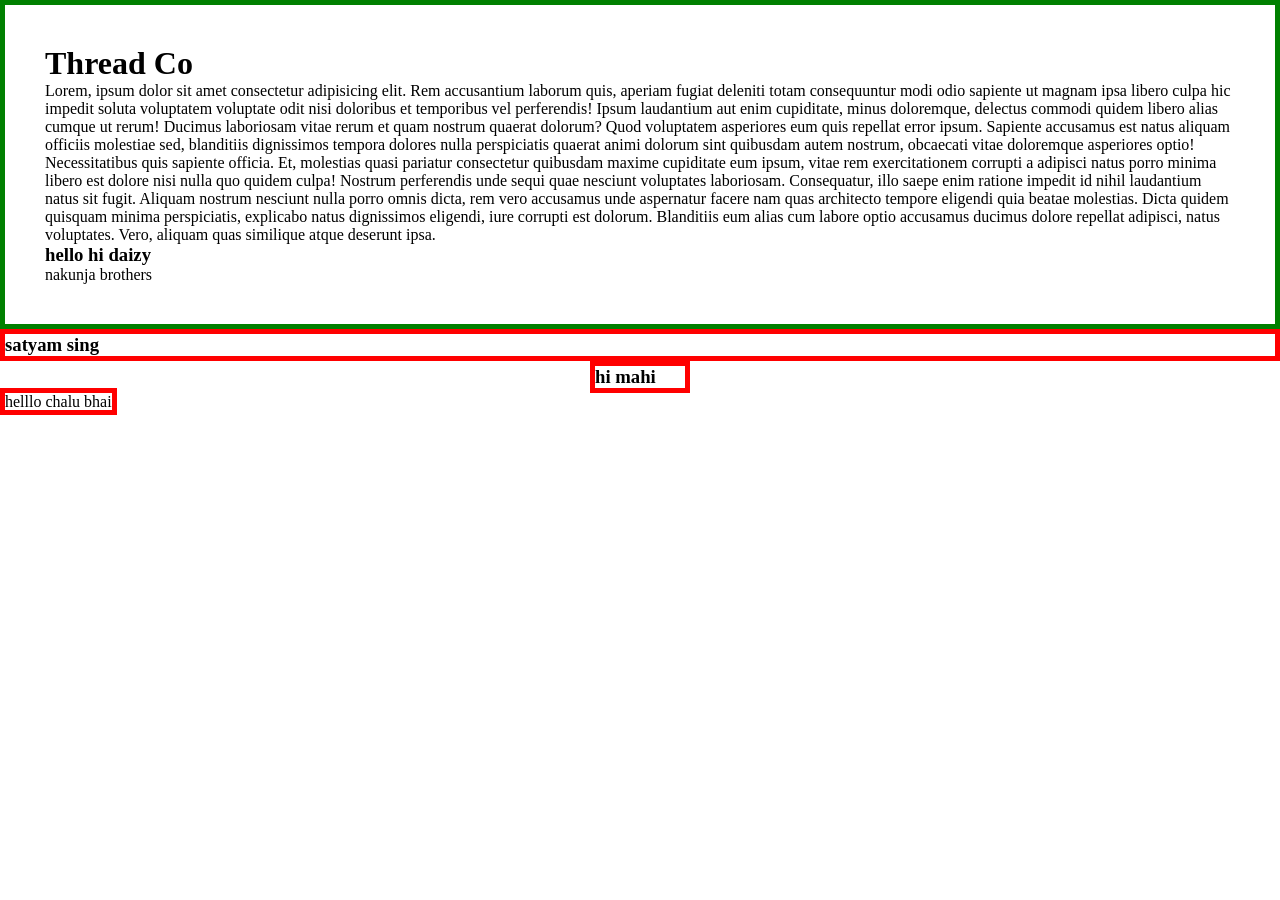
<file: index.html>
<!DOCTYPE html>
<html lang="en">
<head>
    <meta charset="UTF-8">
    <meta name="viewport" content="width=device-width, initial-scale=1.0">
    <title>Document</title>
    <link rel="stylesheet" href="index.css">
</head>
<body>
    <div id="wrapper">
        <h1>
            Thread Co
        </h1>
        <p>Lorem, ipsum dolor sit amet consectetur adipisicing elit. Rem accusantium laborum quis, aperiam fugiat deleniti totam consequuntur modi odio sapiente ut magnam ipsa libero culpa hic impedit soluta voluptatem voluptate odit nisi doloribus et temporibus vel perferendis! Ipsum laudantium aut enim cupiditate, minus doloremque, delectus commodi quidem libero alias cumque ut rerum! Ducimus laboriosam vitae rerum et quam nostrum quaerat dolorum? Quod voluptatem asperiores eum quis repellat error ipsum. Sapiente accusamus est natus aliquam officiis molestiae sed, blanditiis dignissimos tempora dolores nulla perspiciatis quaerat animi dolorum sint quibusdam autem nostrum, obcaecati vitae doloremque asperiores optio! Necessitatibus quis sapiente officia. Et, molestias quasi pariatur consectetur quibusdam maxime cupiditate eum ipsum, vitae rem exercitationem corrupti a adipisci natus porro minima libero est dolore nisi nulla quo quidem culpa! Nostrum perferendis unde sequi quae nesciunt voluptates laboriosam. Consequatur, illo saepe enim ratione impedit id nihil laudantium natus sit fugit. Aliquam nostrum nesciunt nulla porro omnis dicta, rem vero accusamus unde aspernatur facere nam quas architecto tempore eligendi quia beatae molestias. Dicta quidem quisquam minima perspiciatis, explicabo natus dignissimos eligendi, iure corrupti est dolorum. Blanditiis eum alias cum labore optio accusamus ducimus dolore repellat adipisci, natus voluptates. Vero, aliquam quas similique atque deserunt ipsa.</p>
        <h3>hello hi daizy</h3>
        <span>nakunja brothers</span>
    </div>
    <h3 id="satyam" class="border">satyam sing</h3>
    <h3 id="mahi" class="border">hi mahi </h3>
    <span class="border">helllo chalu bhai</span>
</body>
</html>
</file>
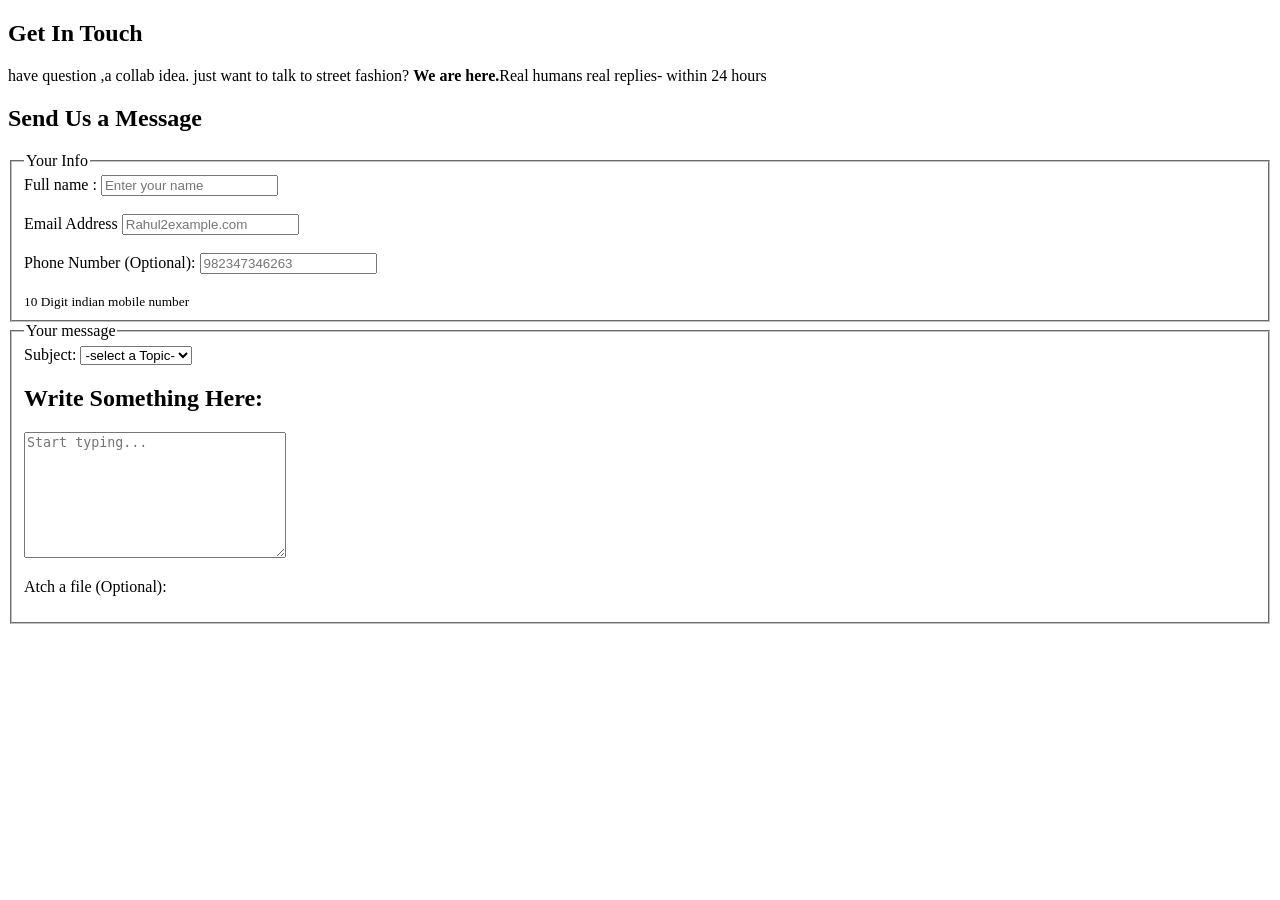
<file: Contact.html>
<!DOCTYPE html>
<html lang="en">
<head>
    <meta charset="UTF-8">
    <meta name="viewport" content="width=device-width, initial-scale=1.0">
    <title>Contact - ThreadCo</title>
</head>
<body>
    <h2>Get In Touch</h2>
    <p>have question ,a collab idea. just want to talk to street fashion? <b>We are here.</b>Real humans real replies- within 24 hours </p>
    <h2>Send Us a Message</h2>
    <fieldset>
        <legend>Your Info</legend>

        <label for="">Full name :</label>
        <input type="text" placeholder="Enter your name "><br><br>
        <label for="">Email Address</label>
        <input type="text" placeholder="Rahul2example.com"><br><br>
        <label for="">Phone Number (Optional):</label>
        <input type="text" placeholder="982347346263"><br><br>
        <small>10 Digit indian mobile number </small>
    </fieldset>

    <fieldset>
        <legend>Your message </legend>
        <label for="type">Subject:</label>
        <select name="" id="type"><option value="">-select a Topic-</option></select>
        <h2>Write Something Here:</h2>
        <textarea rows="8" cols="30" placeholder="Start typing..."></textarea>
        <p>Atch a file (Optional):</p>
        

    </fieldset>
    
</body>
</html>
</file>
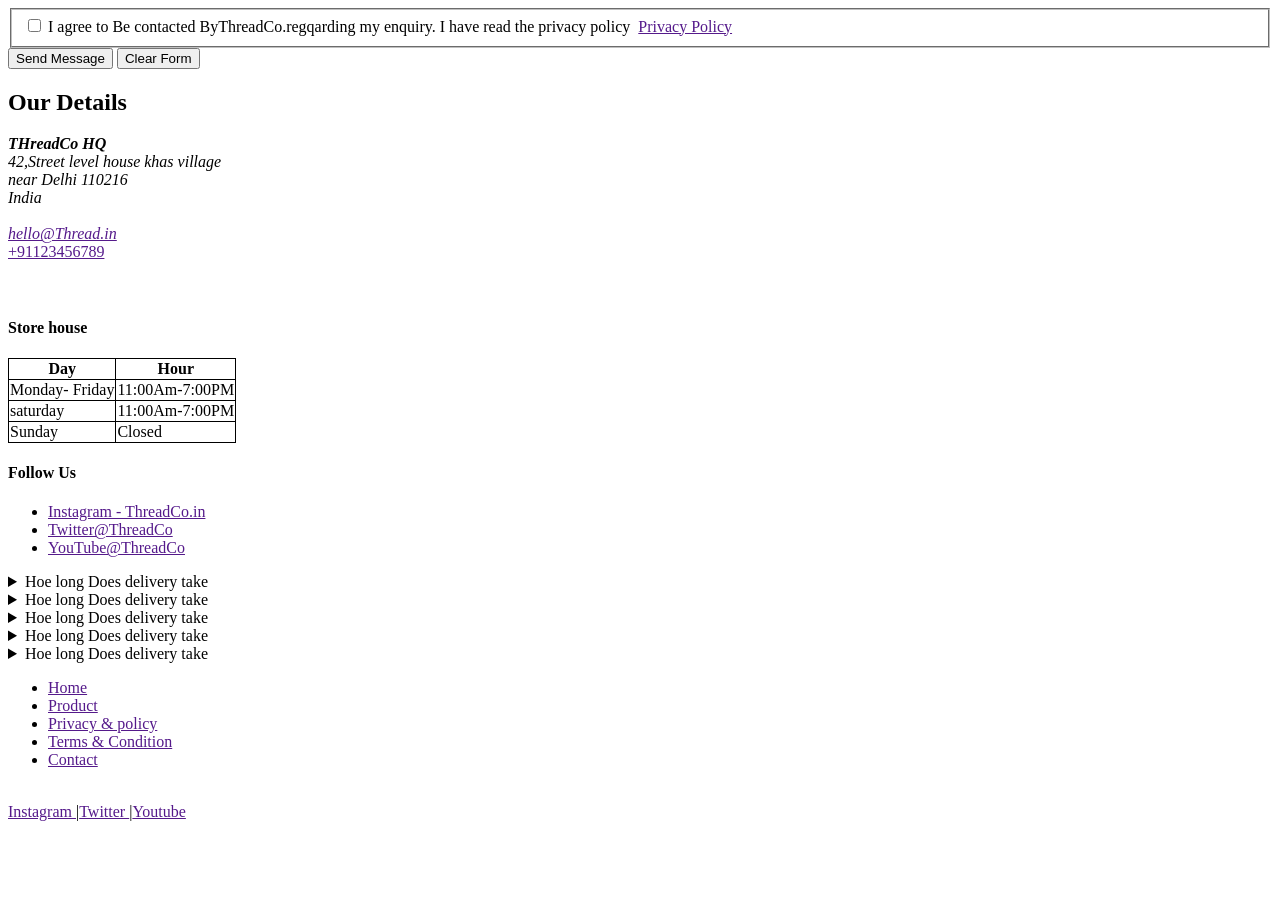
<file: contactus.html>
<!DOCTYPE html>
<html lang="en">
<head>
    <meta charset="UTF-8">
    <meta name="viewport" content="width=device-width, initial-scale=1.0">
    <title>Contact Us</title>
    <style>
        table,th,td{
            border: 1px solid black ;
            border-collapse: collapse;
        }
    </style>
</head>
<body>
    <section>
    <fieldset>
        
        <input type="checkbox"> I agree to Be contacted ByThreadCo.regqarding my enquiry. I have read the privacy policy &nbsp;<a href="">Privacy Policy</a>
          </fieldset>
        <button type="button">Send Message </button>
        <button type="button">Clear Form </button>
        <h2>Our Details </h2>
        <address><b>THreadCo HQ </b> <br>42,Street level house khas village <br> near Delhi 110216 <br> India</address> <br>

        <a href=""><em>hello@Thread.in</em></a> <br>
        <a href="">+91123456789</a>
        <br><br><br>
        </section>

        <section>
              <h4>Store house  </h4>
              <table>
                <tr>
                    <th>Day</th>
                    <th>Hour</th>
                </tr>
                <tr>
                    <td>Monday- Friday</td>
                    <td>11:00Am-7:00PM</td>
                </tr>
                <tr>
                    <td>saturday</td>
                    <td>11:00Am-7:00PM</td>
                </tr>
                <tr>
                    <td>Sunday</td>
                    <td>Closed</td>
                </tr>
              </table>
        </section>
         <section>
            <h4>Follow Us</h4>
            <ul>
                <li><a href="">Instagram - ThreadCo.in</a></li>
                <li><a href="">Twitter@ThreadCo</a></li>
                <li><a href="">YouTube@ThreadCo</a></li>
            </ul>
         </section>
         <section>
            <details>
                <summary>Hoe long Does delivery take</summary>
                <p>
                    We ship after 48 hours of confirmation .Standard delivery takes 3-5 business days across India.
                </p>
            </details>
              <details>
                <summary>Hoe long Does delivery take</summary>
                <p>
                    We ship after 48 hours of confirmation .Standard delivery takes 3-5 business days across India.
                </p>
            </details>
              <details>
                <summary>Hoe long Does delivery take</summary>
                <p>
                    We ship after 48 hours of confirmation .Standard delivery takes 3-5 business days across India.
                </p>
            </details>
              <details>
                <summary>Hoe long Does delivery take</summary>
                <p>
                    We ship after 48 hours of confirmation .Standard delivery takes 3-5 business days across India.
                </p>
            </details>
              <details>
                <summary>Hoe long Does delivery take</summary>
                <p>
                    We ship after 48 hours of confirmation .Standard delivery takes 3-5 business days across India.
                </p>
            </details>
         </section>
         <section>
            <ul>
                <li><a href="">Home</a></li>
                <li><a href="">Product</a></li>
                <li><a href="">Privacy & policy</a></li>
                <li><a href="">Terms & Condition</a></li>
                <li><a href="">Contact</a></li>
            </ul>
            <br>
            <a href="">Instagram </a>|<a href="">Twitter </a>|<a href="">Youtube</a>
           
         
         </section>

      

  
</body>
</html>
</file>
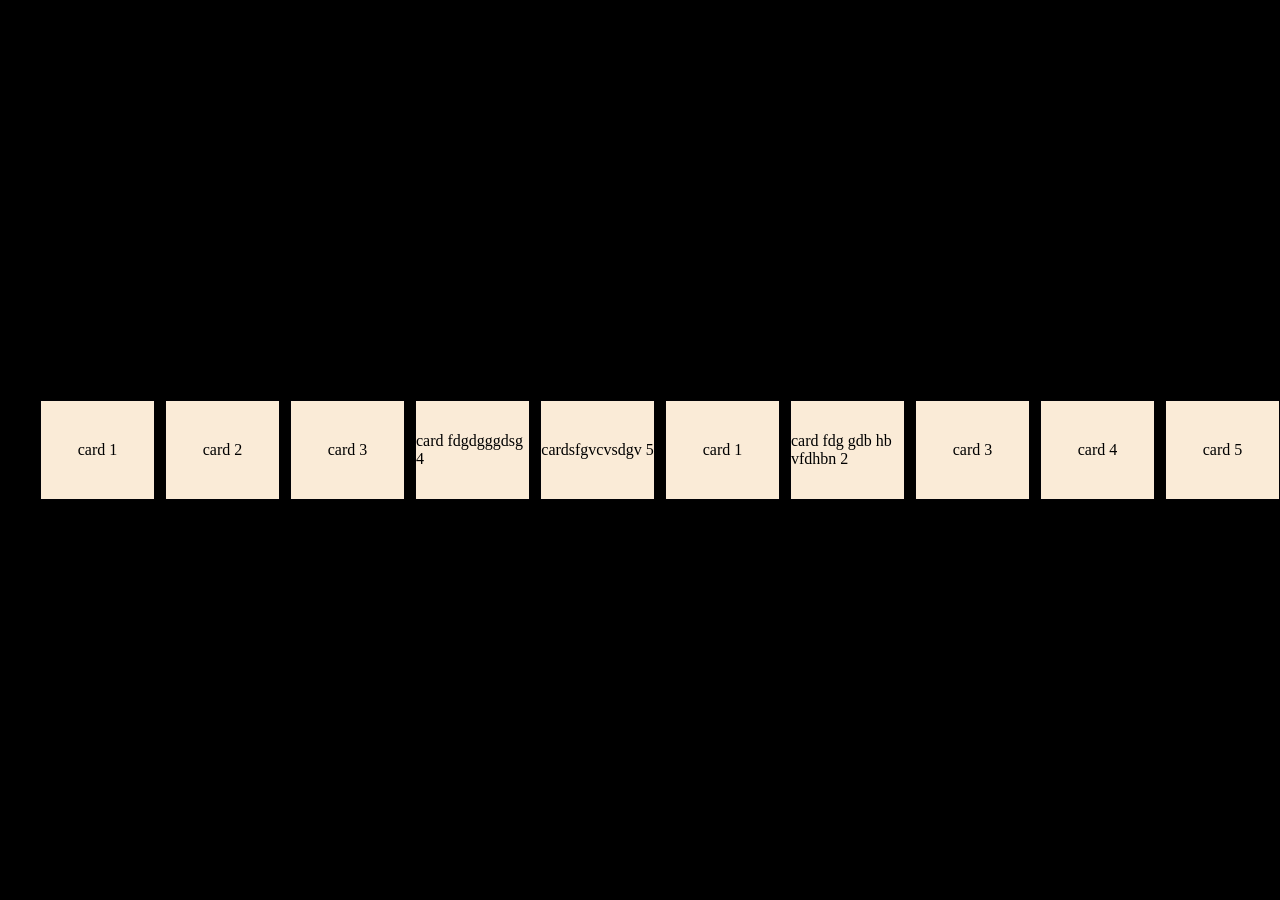
<file: problem.html>
<!DOCTYPE html>
<html lang="en">
<head>
    <meta charset="UTF-8">
    <meta name="viewport" content="width=device-width, initial-scale=1.0">
    <title>Document</title>
    <link rel="stylesheet" href="problem.css">
</head>
<body id="wrapper">
    <div class="card">card 1</div>
    <div class="card">card 2</div>
    <div class="card">card 3</div>
    <div class="card">card fdgdgggdsg 4</div>
    <div class="card">cardsfgvcvsdgv  5</div>  
    <div class="card">card 1</div>
    <div class="card">card   fdg gdb hb vfdhbn  2</div>
    <div class="card">card 3</div>
    <div class="card">card 4</div>
    <div class="card">card 5</div>
</body>
</html>
</file>
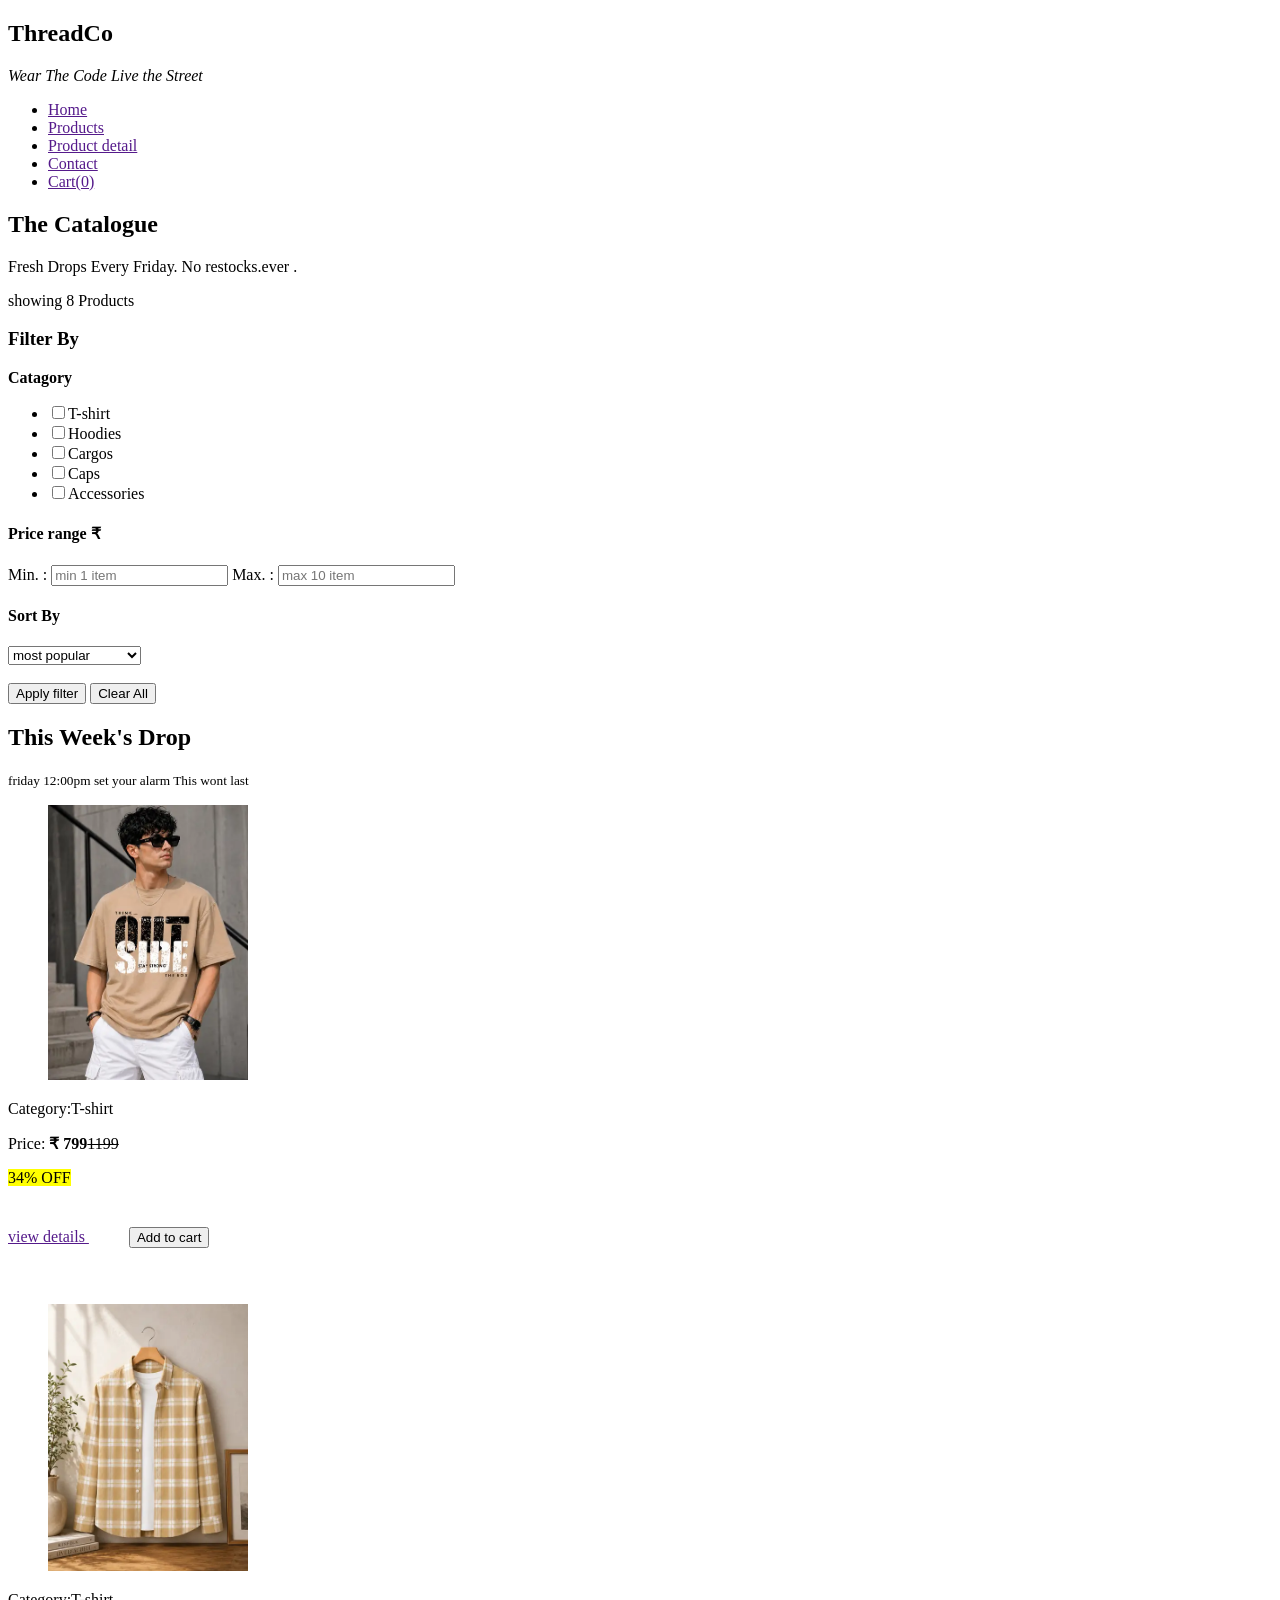
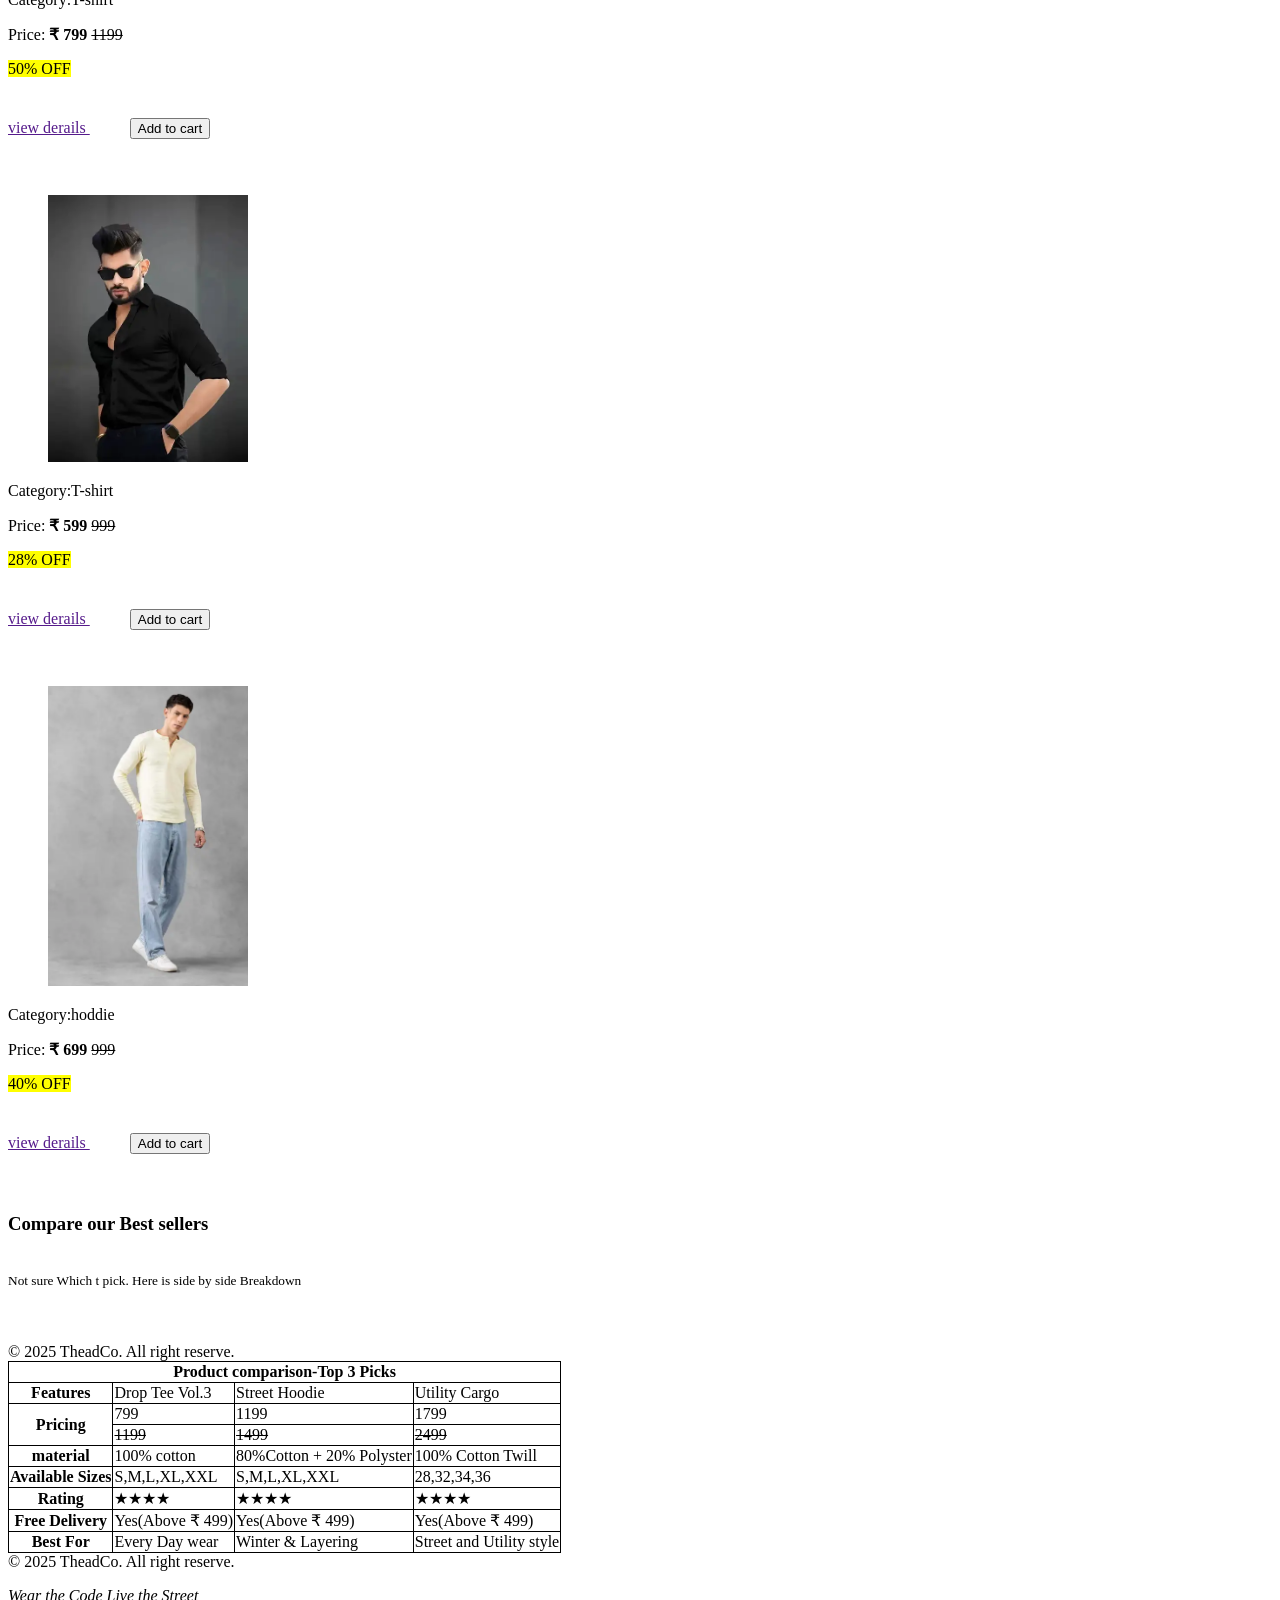
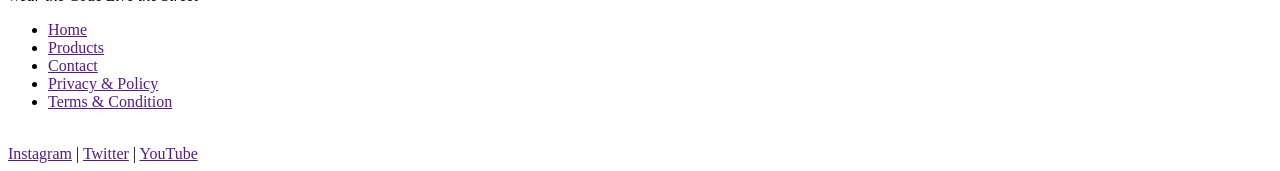
<file: products.html>
<!DOCTYPE html>
<html lang="en">

<head>
    <meta charset="UTF-8">
    <meta name="viewport" content="width=device-width, initial-scale=1.0">
    <title>CodeThread-The Catalogue</title>
    <style>
        table,tr,td,th{
            border: 1px solid  black;
            border-collapse: collapse;

        }
    </style>
</head>

<body>
    <section>
        <header>
            <h1>ThreadCo</h1>
            <p><em>Wear The Code Live the Street</em></p>
            <ul>
                <li><a href="">Home</a></li>
                <li><a href="">Products</a></li>
                <li><a href="">Product detail</a></li>
                <li><a href="">Contact</a></li>
                <li><a href="">Cart(0) </a></li>
            </ul>
        </header>
    </section>

    <section>
        <main>
        <h2>The Catalogue</h2>
        <p>Fresh Drops <b></b>Every Friday. No restocks.ever</b> .</p>
        showing 8 Products
        <h3>Filter By</h3>
        <P><b>Catagory</b></P>
        <ul>
            <li><input type="checkbox">T-shirt</li>
            <li><input type="checkbox">Hoodies </li>
            <li><input type="checkbox">Cargos</li>
            <li><input type="checkbox">Caps</li>
            <li><input type="checkbox">Accessories</li>
        </ul>
        <h4>Price range ₹</h4>
        <label for="num">Min. :</label>
        <input type="number" id="num" min="0" placeholder="min 1 item">
        <label for="num">Max. :</label>
        <input type="number" id="num" max="10" placeholder="max 10 item">
        <H4>Sort By</H4>
        <select name="sort-by" id="sort-by">
            <option value="">most popular</option>
            <option value="">prize high to low </option>
            <option value="">prize high to low</option>
            <option value="">latest items</option>
            <option value="">newly added items</option>
        </select>
        <br><br>
         <button type="button">Apply filter </button>
         <button type="button">Clear All</button>
        </section>


      <section>
        <!-- item 1 -->
        <h2>This Week's Drop</h2>
        <small> friday 12:00pm set your alarm This wont last</small>

          <Article>
        <figure>
          <img src="oversized  t shirt.webp" alt="" length="200px" width="200px">
        </figure>
      
        <p>Category:T-shirt</p>
        <p>Price: <b>₹ 799</b><s>1199</s></p>
        <mark>34% OFF</mark><br>
        <a href="">view details </a>
        <button type="submit" style="margin: 40px;">Add to cart</button>
           </Article>

        <!-- item 2 -->
         
         <article>
         <figure>
          <img src="cotton cheack shirt.webp" alt="" length="200px" width="200px">
        </figure>

        <p>Category:T-shirt</p>
        <p>Price:  <b>₹ 799</b> <s>1199</s></p>
       <mark>50% OFF</mark><br>
        <a href="">view derails </a>
        <button type="submit" style="margin: 40px;">Add to cart</button>
          </article>

        <!-- item 3 -->

          <article>
        <figure>
          <img src="black shirt.webp" alt="" length="200px" width="200px">
        </figure>
     
        <p>Category:T-shirt</p>
        <p>Price:  <b>₹ 599</b> <s>999</s></p>
         <mark>28% OFF</mark><br>
        <a href="">view derails </a>
        <button type="submit" style="margin: 40px;">Add to cart</button>
         </article>

        <!-- item 4 -->

          <article>
        <figure>
          <img src="henly.webp" alt="" length="200px" width="200px">
        </figure>
      
        <p>Category:hoddie</p>
        <p>Price:<b> ₹ 699 </b> <s>999</s></p>
       <mark>40% OFF</mark> <br>
        <a href="">view derails </a>
        <button type="submit" style="margin: 40px;">Add to cart</button>
    </article>
      </section>
      <!-- table for items  -->
      <section>
         <h3>Compare our Best sellers</h3>
         <br>
         <small>Not sure Which t pick. Here is side by side Breakdown</small>
         <br><br>
         <table>
            <tr>
                <th colspan="4">Product comparison-Top 3 Picks </th>
            </tr>
            <tr>
                <th>Features</th>
                <td>Drop Tee Vol.3</td>
                <td>Street Hoodie</td>
                <td>Utility Cargo</td>
            </tr>
            <tr>
                <th rowspan="2">Pricing</th>
                <td>799</td>
                <td>1199</td>
                <td>1799</td>
            </tr>
            <tr>

                <td><s>1199</s></td>
                <td><s>1499</s></td>
                <td><s>2499</s></td>
            </tr>
            <tr>
                <th>material</th>
                <td>100% cotton</td>
                <td>80%Cotton + 20% Polyster</td>
                <td>100% Cotton Twill</td>
            </tr>
            <tr>
                <th>Available Sizes</th>
                <td>S,M,L,XL,XXL</td>
                <td>S,M,L,XL,XXL</td>
                <td>28,32,34,36</td>
            </tr>
            <tr>
                <th>Rating</th>
                <td>&#9733;&#9733;&#9733;&#9733;</td>
                <td>&#9733;&#9733;&#9733;&#9733;</td>
                <td>&#9733;&#9733;&#9733;&#9733;</td>
            </tr>
            <tr>
                <th>Free Delivery</th>
                <td>Yes(Above &#8377; 499)</td>
                <td>Yes(Above &#8377; 499)</td>
                <td>Yes(Above &#8377; 499)</td>
            </tr>
            <tr>
                <th>Best For</th>
                <td>Every Day wear</td>
                <td>Winter & Layering</td>
                <td>Street and Utility style</td>
            </tr>
            <br><br>
               &#169 2025 TheadCo. All right reserve.
         </table>
      </section>
        </main>
    </section>
    <footer>
        &#169 2025 TheadCo. All right reserve.
        <br>
        <p><em>Wear the Code Live the Street</em></p>

        <nav>
            <ul>
                <li><a href="">Home</a></li>
                <li><a href="">Products</a></li>
                <li><a href="">Contact </a></li>
                <li><a href="">Privacy & Policy</a></li>
                <li><a href="">Terms & Condition</a></li>
            </ul>
        </nav>
        <br>
        <a href="">Instagram</a> | <a href="">Twitter</a> | <a href="">YouTube</a>
    </footer>
</body>

</html>
</file>
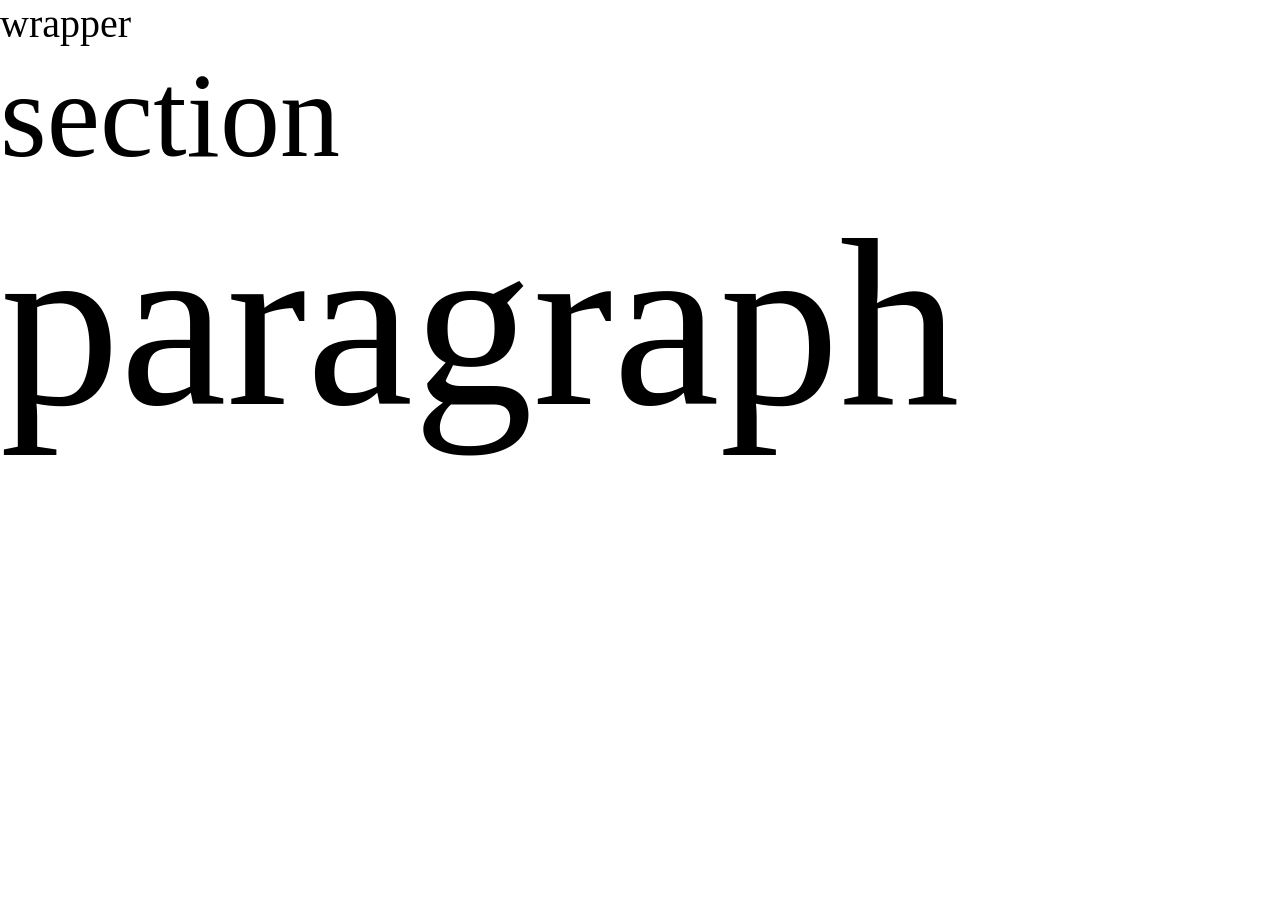
<file: unit.html>
<!DOCTYPE html>
<html lang="en">
<head>
    <meta charset="UTF-8">
    <meta name="viewport" content="width=device-width, initial-scale=1.0">
    <title>Document</title>
    <link rel="stylesheet" href="unit.css">
</head>
<body>
    <!-- <p>aalo ke chalu ke chalu beta kaha gye the </p> -->
    <div id="wrapper"> 
        wrapper
        <section>
            section
             <p>paragraph</p>
        </section>
      
    </div>
</body>
</html>
</file>
<file: index.css>
*{
    margin: 0%;
    padding: 0%;
    box-sizing: border-box;
}

/* h1{

    background-color: aqua;
} */
#wrapper{
    /* background: linear-gradient(to right,green ,yellow); */
    /* background: linear-gradient(45deg,green ,yellow); */
    /* height: 500px; */
    /* background: radial-gradient(circle,rgb(0, 128, 98),rgb(179, 219, 123),rgb(179, 219, 123)); */
   /* background: conic-gradient(rgb(85, 253, 214),rgb(150, 248, 12)); */
   /* background-image: url(https://i.ytimg.com/vi/XJIKTyGG7HU/maxresdefault.jpg);
   background-repeat: no-repeat;
   background-position: center;
   background-size:cover;
   filter: blur(8px);
   */
   border : 5px  green solid ;
   /* border-radius: 8%; */
   /* padding: 50px 0; */
   padding: 40px;
   /* width: 1000; */
} 
#mahi{
    width: 100px;
    margin: auto;
}
.border{
            border: 5px solid red;

}
#chalu{
    margin: auto;
}
</file>
<file: problem.css>
*{
    margin: 0;
    padding: 0;
    box-sizing: border-box;
}
.card{
    /* width: 100px */
    height: 100px;
    background-color: antiquewhite;
    border: 1px rgb(1, 1, 5) solid;
    display: flex;
    align-items: center;justify-content: center;
    /* display: inline-block; */
    flex-grow: 1;
    flex-shrink: 0; 
    /* for no shrink */
    flex-basis: 100px;
    /* flex-grow: 1; */
}
    /* fo grow */
#wrapper{
    background-color: black;
    display: flex;
    /* flex-wrap: wrap; */
    /* important thing */
    /* flex-direction: column;   */
    /* justify-content:space-between; */
    align-items: center;
    justify-content:start;
    padding-left: 40px;
    height: 100vh;
    align-content: start;
    gap: 10px;
    /* align-items: center; */
}
.card1{
    flex-shrink: 0;
}
</file>
<file: unit.css>
*{
    box-sizing: border-box;
    padding: 0;
    margin: 0;
}
html,body{
    height: 100%;
    width: 100%;
}
/* span{
    display: inline-block;
    width: 40vw;
    height: 50vh;
    background-color: chocolate;
} */
#wrapper{
    /* height: 200px;
    width: 200px; */
    /* height: 100vh;
    width: 100vw; */
    /* background-color: rgb(13, 99, 173); */
    font-size:40px;
}
section{
    font-size: 3em;
}
p{
    font-size: 2em;
}
</file>
